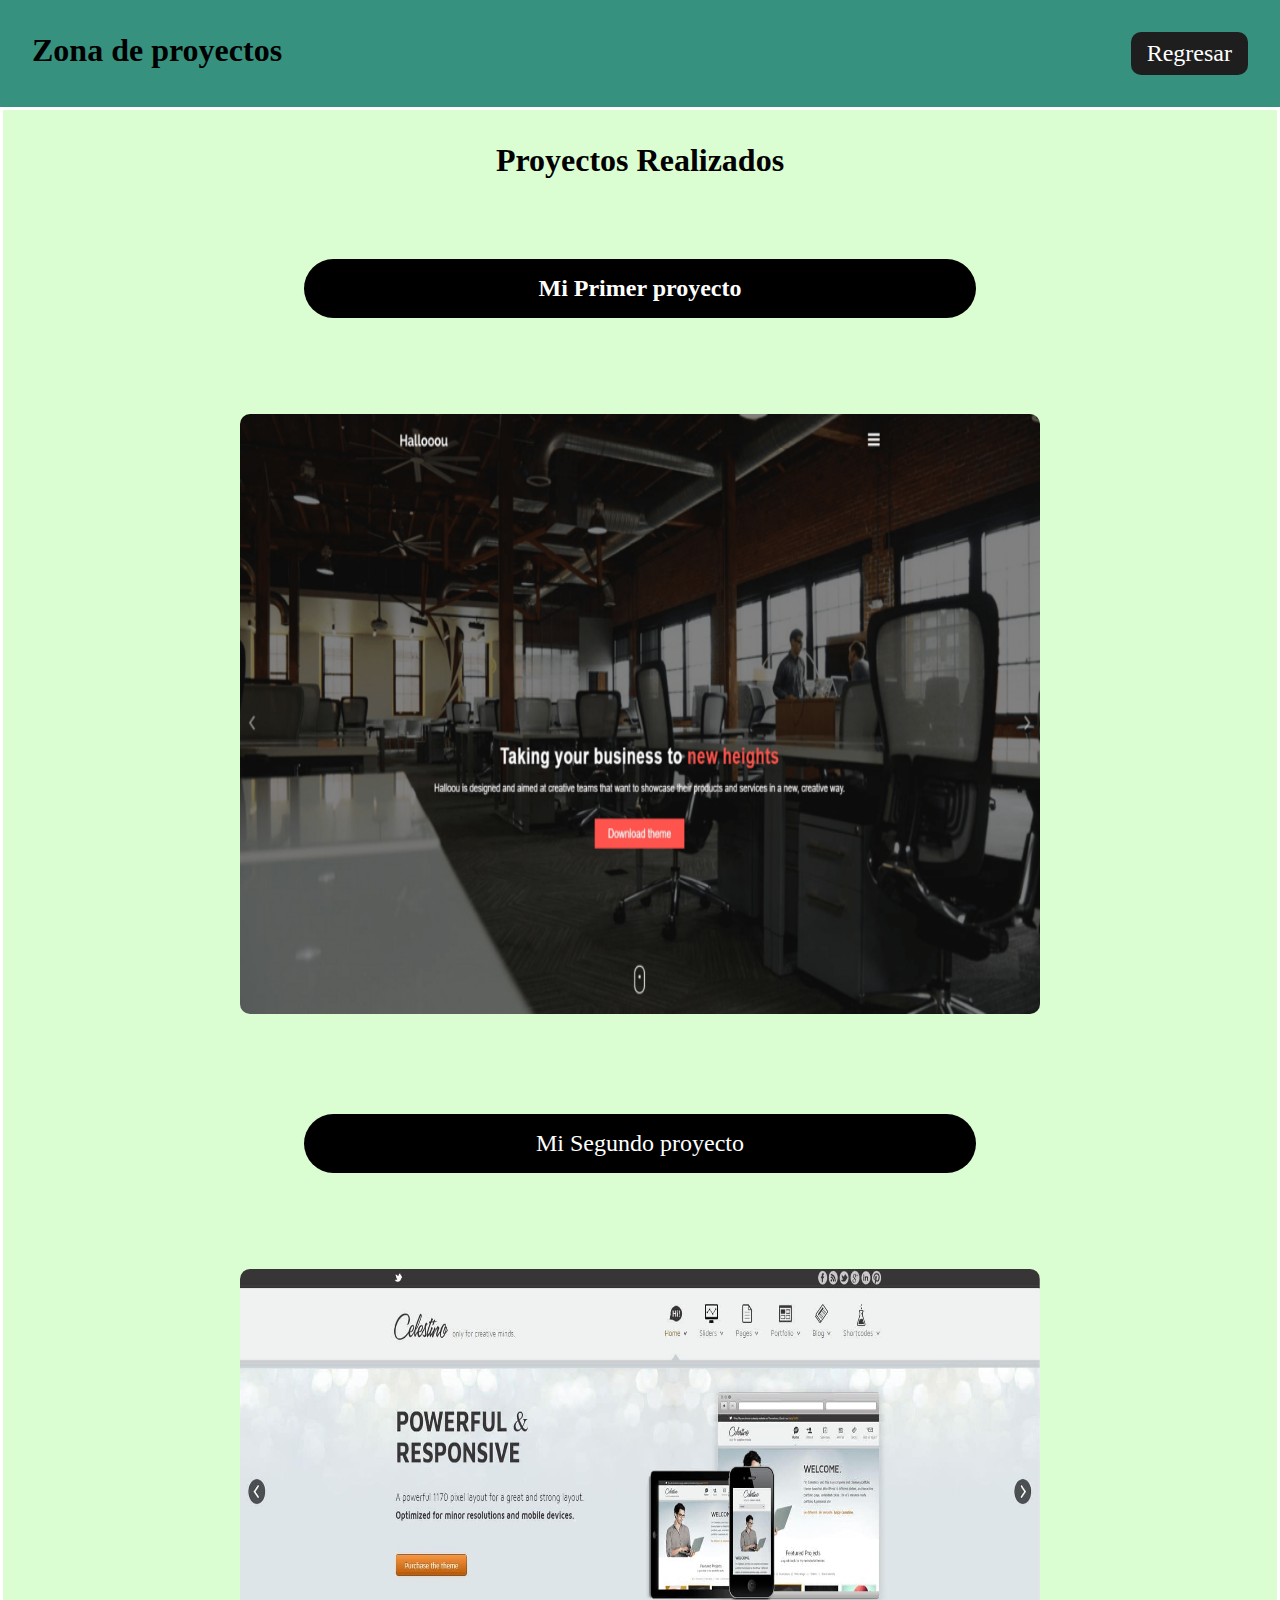
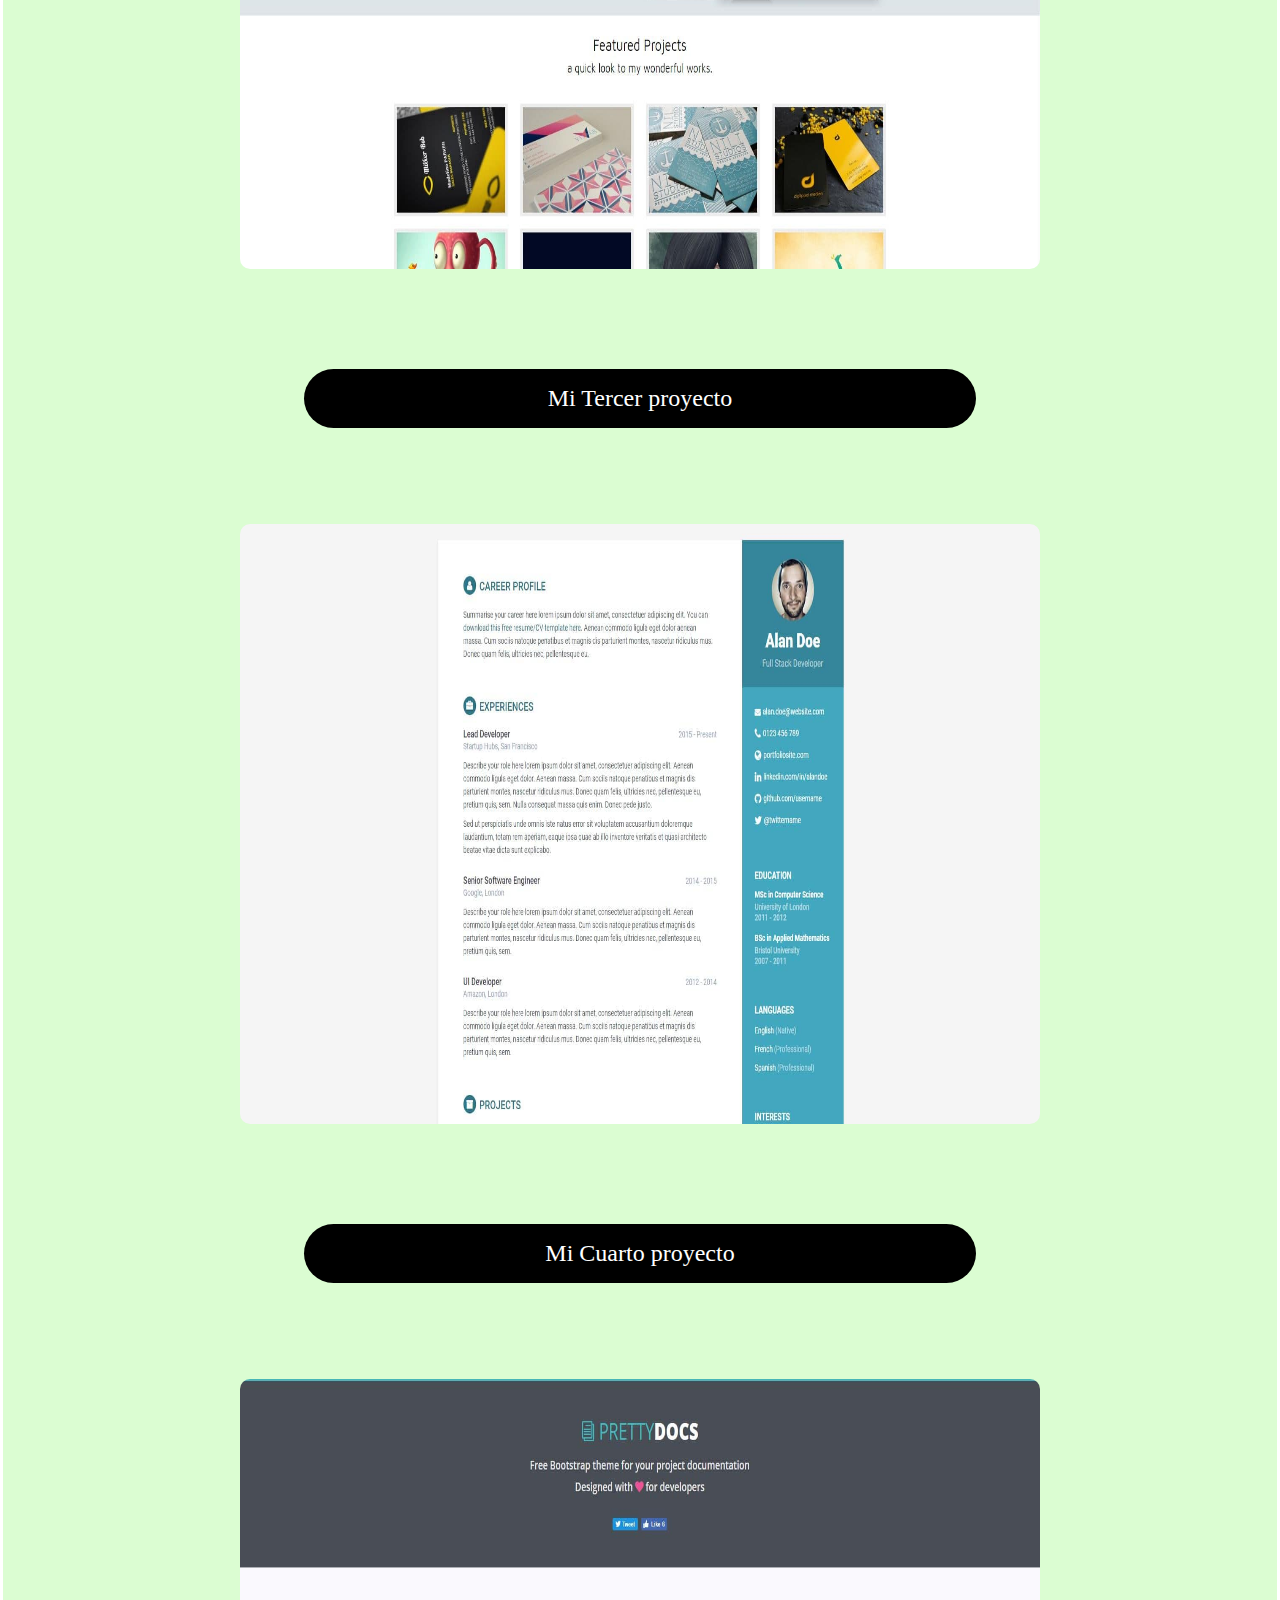
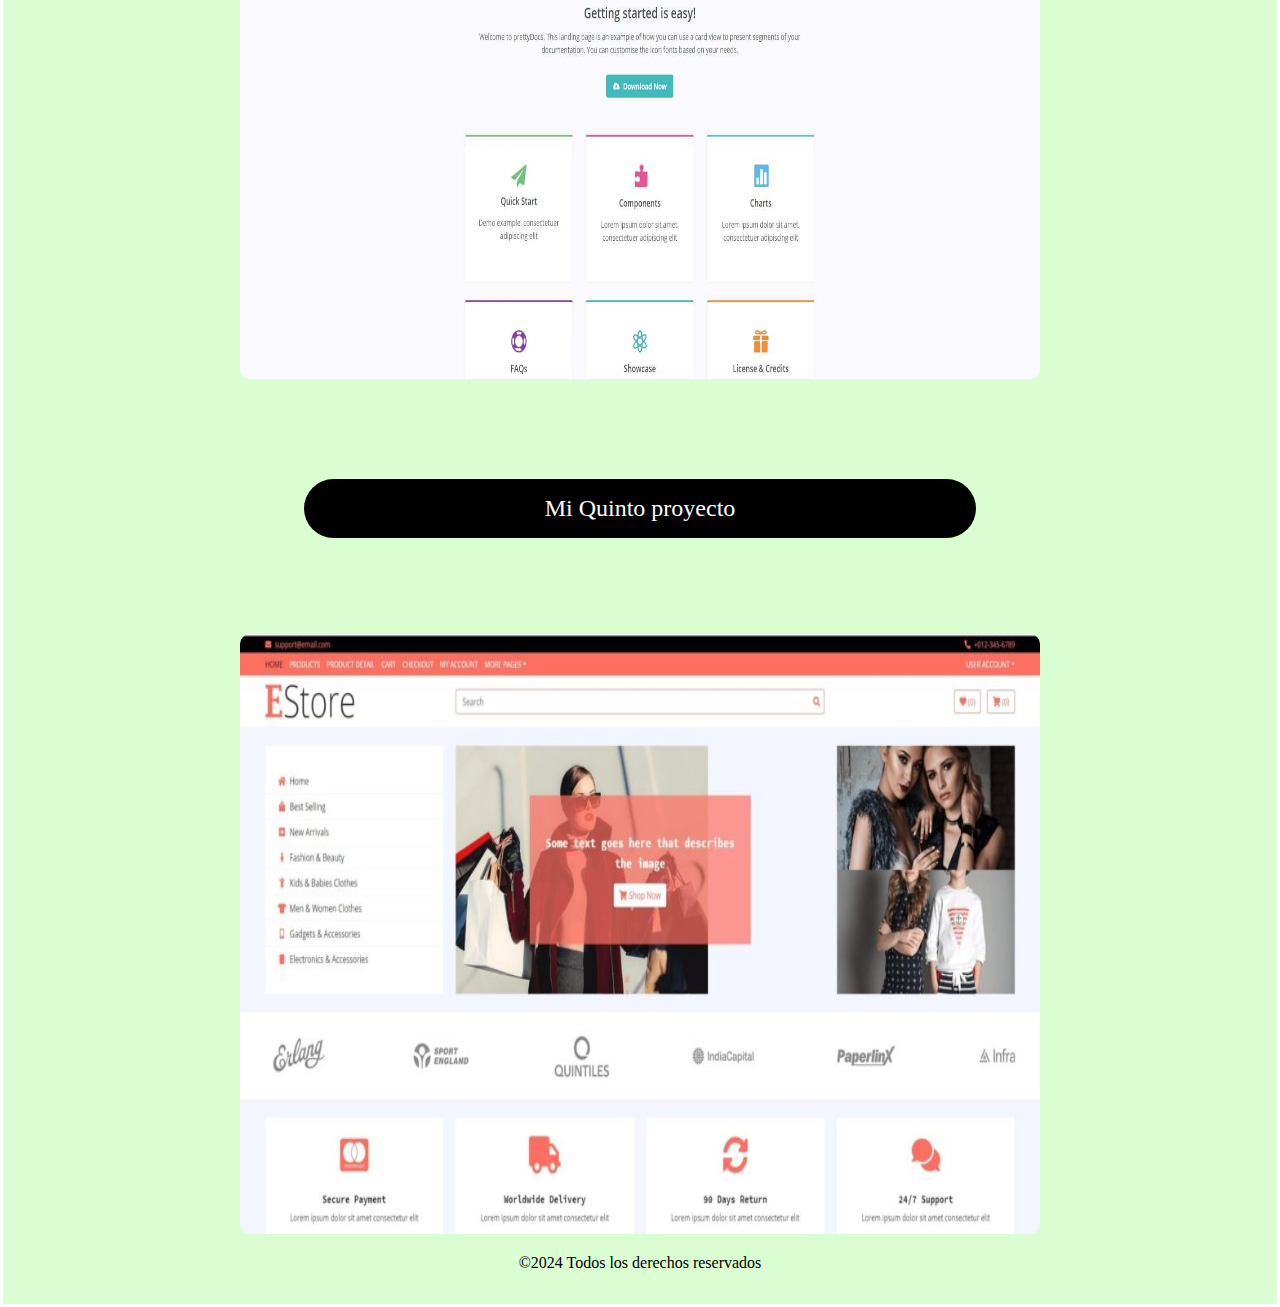
<file: proyectos.html>
<!DOCTYPE html>
<html lang="en">
<head>
    <meta charset="UTF-8">
    <meta name="viewport" content="width=device-width, initial-scale=1.0">
    <link rel="stylesheet" href="/proyecto.css">
    <link rel="stylesheet" href="/index.html">
    <link rel="icon" href="/perfil.png">
    <title>Proyectos</title>
</head>
<body>
    <header class="recursos">
        <h1>Zona de proyectos </h1>
        <nav>
        <ul class="b">
            <li><a href="/index.html">Regresar</a></li>
        </ul>
    </nav>
    </header>
    <main>
        <h1  class="habilidade">Proyectos Realizados</h1>
        <div class="Proyectos1"> 
                <p class="alin"><b>Mi Primer proyecto</b></p>
                <img  class="proyecto"  src="/proyecto1.jpng.png" alt="P1">
                <p class="alin"><b></b>Mi Segundo proyecto</b></p>
                <img class="proyecto"  src="/segundo proyecto.jpg" alt="p2">
                <p class="alin"><b></b>Mi Tercer proyecto</b></p>
                <img class="proyecto"  src="/tercer proyecto.jpg" alt="p3">
                <p class="alin"><b></b>Mi Cuarto proyecto</b></p>
                <img class="proyecto"  src="/cuarto proyecto.jpg" alt="p4">
                <p class="alin"><b></b>Mi Quinto proyecto</b></p>
                <img class="proyecto"  src="/quinto proyecto.jpg" alt="p5">

        </div>
        <footer>
            <p> &copy;2024 Todos los derechos reservados</p>
        </footer>   
</body>
</html>
</file>
<file: proyecto.css>
*{
    margin: 0;
    padding: 0;
    box-sizing: border-box;
}
header{
    background-color: rgb(54, 146, 126);
    padding: 2rem;
    color: black;
    display: flex;
    justify-content:space-between;
}
.b{
    gap: 1rem;
    list-style: none;
    display: flex;
    background-color: rgb(31, 30, 30);
    border-radius: 10px;
    padding: 0.5rem;
}
ul>li>a{
    text-decoration: none;
    padding: 0.5rem;
    color: #fff;
    font-size: 1.5rem;
}
ul>li>a:heaver{
    border-color: #fff;
}
main{
    border: 0.2rem;
    margin: 0.2rem;
    padding: 2rem;
    background-color: rgb(219, 253, 210);
    place-items: center;
}
.proyecto{

    width: 800px;
    height: 600px;
    border-radius: 10px;
    border: #fff;
    margin: 1rem;

}   
.alin{
    font-size: 1.5rem;
    color: #ffffff;
    text-align: center;
   margin: 5rem;
    background-color:#000000;
    border-radius: 2rem;
    padding: 1rem;
} 
.alin1{
    font-size: 1.5rem;
    color: #fff;
    text-align: center;
}

@media (max-width: 768px) {
    h1 {
        font-size: 20px;
    }

    ul.b li {
        display: block;
        margin: 5px 0;
    }

    .Proyectos1 {
        flex-direction: column;
        align-items: center;
    }

    .proyecto {
        width: 90%;
    }
}

@media (max-width: 480px) {
    h1 {
        font-size: 18px;
    }

    .recursos {
        padding: 10px 5px;
    }

    ul.b li {
        font-size: 14px;
    }

    .Proyectos1 {
        gap: 10px;
    }

    .proyecto {
        width: 100%; 
    }
}
</file>
